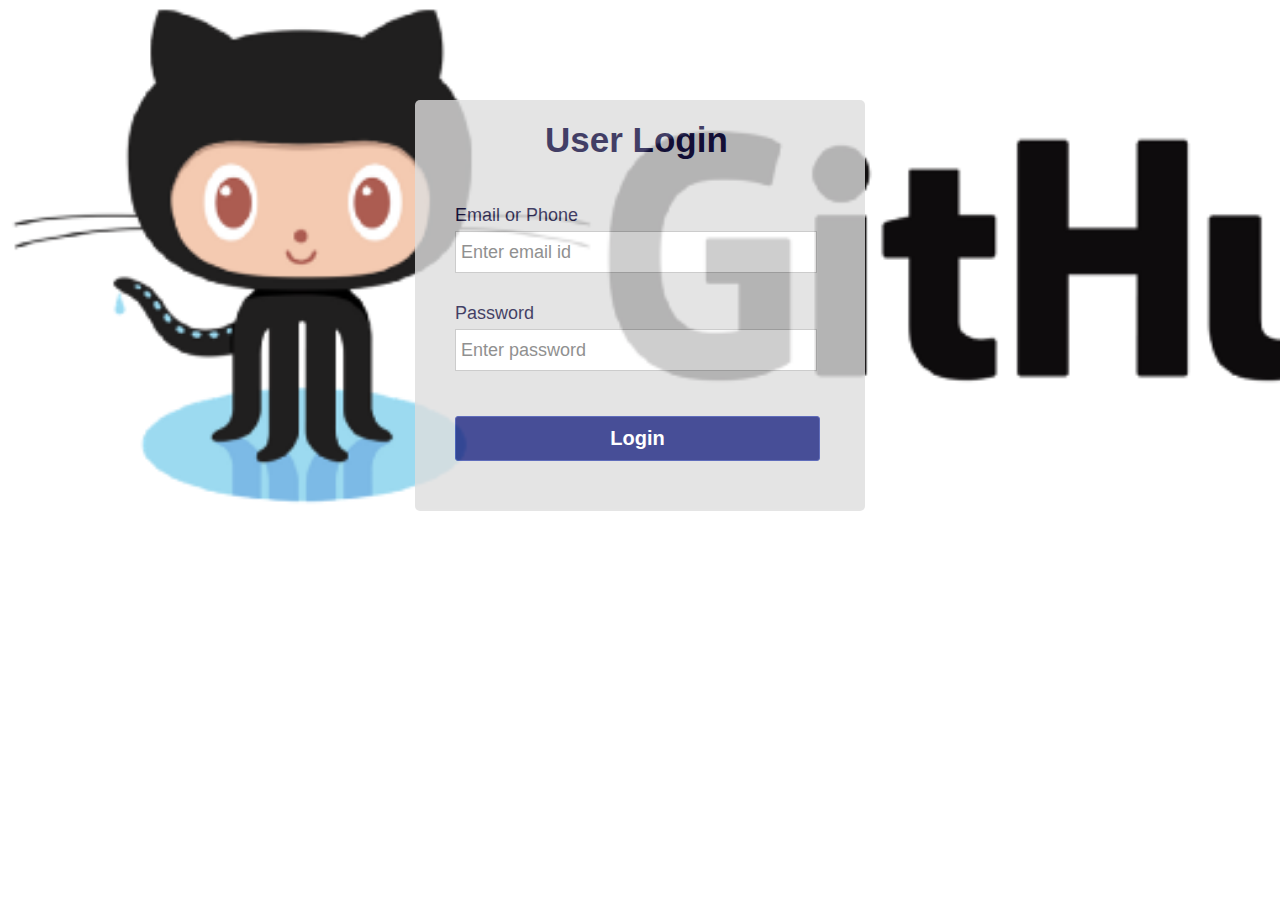
<file: index.html>
<!DOCTYPE html>
<html lang="en">
<head>
	<meta charset="UTF-8">
	<title>Github Login Page</title>
	<link rel="stylesheet" href="style.css">
</head>
<body>
	<div class="container" style="opacity:0.8;">
		<h1 class="label">User Login</h1>
		<form class="login_form" action="home.html" method="GET" name="form" onsubmit="return validated()">
			<div class="font">Email or Phone</div>
			<input autocomplete="off" type="text" name="email" placeholder="Enter email id">
			<div id="email_error">Please fill up your Email or Phone</div>
			<div class="font font2">Password</div>
			<input type="password" name="password" placeholder="Enter password">
			<div id="pass_error">Please fill up your Password</div>
			<button type="submit">Login</button>
		</form>
	</div>	
	<script src="valid.js"></script>
</body>
</html>
</file>
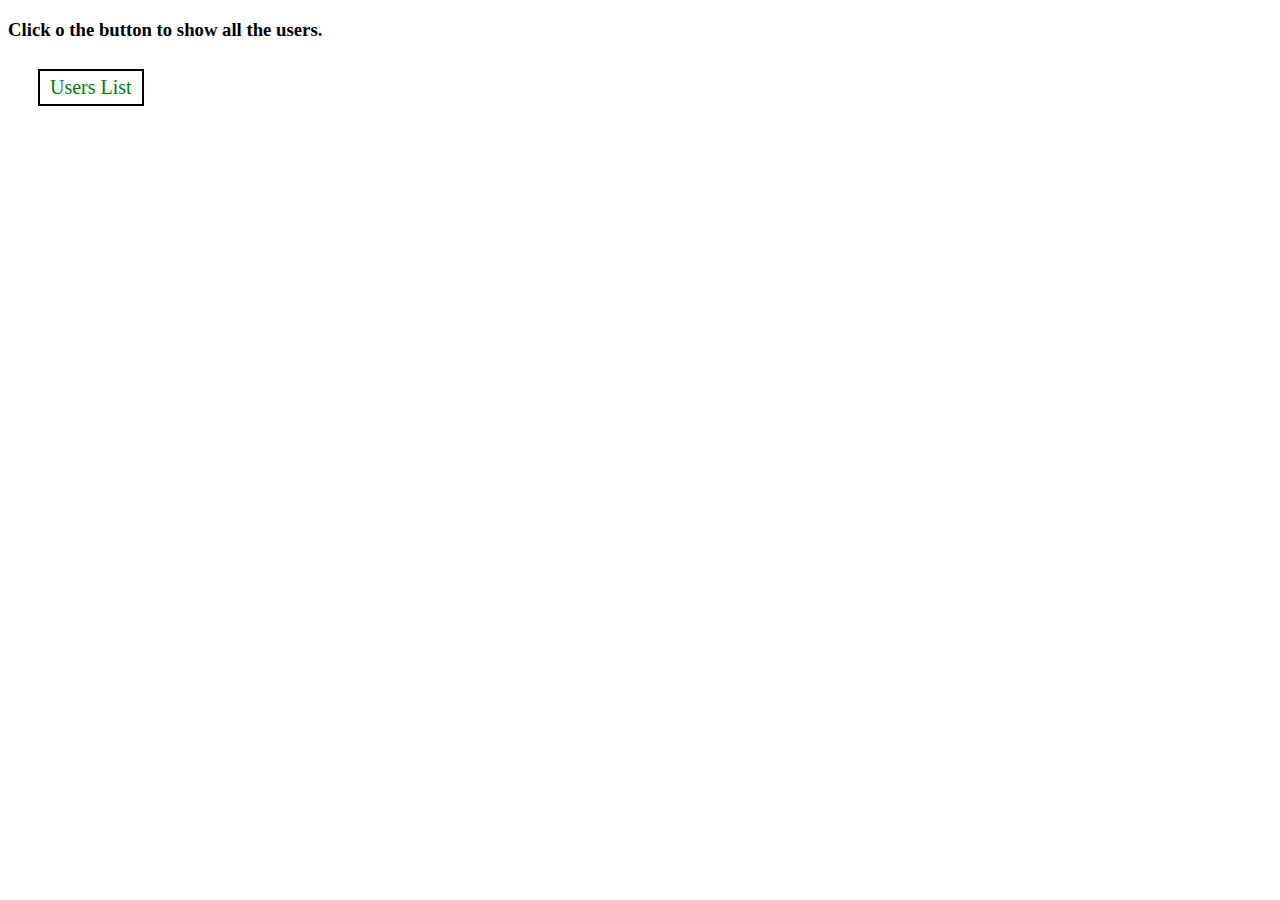
<file: home.html>
<!DOCTYPE html>
<html lang="en">
<head>
	<meta charset="UTF-8">
	<title>Welcome Page</title>
	<style>
		a {
            background-color: white;
            border: 2px solid black;
            color: green;
			font-size: 20px;
            margin: 10px 30px;
            cursor: pointer;
            text-decoration:none;
            padding: 5px 10px;
            text-align: center;
            display: inline-block;
            
        }
	</style>
</head>
<body>
	<!-- <h1>Welcome, Successfully Login :)</h1> -->
	<h3>Click o the button to show all the users.</h3>
	<a href="users.html">Users List</a>	
</body>
</html>
</file>
<file: style.css>
*{
	padding: 0;
	margin: 0;
}
body{
	background: url(test.jpg) no-repeat;
	background-size: cover;
	align-items: center;
	justify-content: center;
	display: flex;
	font-family: sans-serif;
}
.container{
	position: relative;
	margin-top: 100px;
	width: 450px;
	height: auto;
	background: #dedede;
	border-radius: 5px;
}
.label{
	padding: 20px 130px;
	font-size: 35px;
	font-weight: bold;
	color: #130f40;
}
.login_form{
	padding: 20px 40px;
}
.login_form .font{
	font-size: 18px;
	color: #130f40;
	margin: 5px 0;
}
.login_form input{
	height: 40px;
	width: 350px;
	padding: 0 5px;
	font-size: 18px;
	outline: none;
	border: 1px solid silver;
}
.login_form .font2{
	margin-top: 30px;
}
.login_form button{
	margin: 45px 0 30px 0;
	height: 45px;
	width: 365px;
	font-size: 20px;
	color: white;
	outline: none;
	cursor: pointer;
	font-weight: bold;
	background: #1A237E;
	border-radius: 3px;
	border: 1px solid #3949AB;
	transition: .5s;
}
.login_form button:hover{
	background: #151c6a;
}
.login_form #email_error,
.login_form #pass_error{
	margin-top: 5px;
	width: 345px;
	font-size: 18px;
	color: #C62828;
	background: rgba(255,0,0,0.1);
	text-align: center;
	padding: 5px 8px;
	border-radius: 3px;
	border: 1px solid #EF9A9A;
	display: none;
}
</file>
